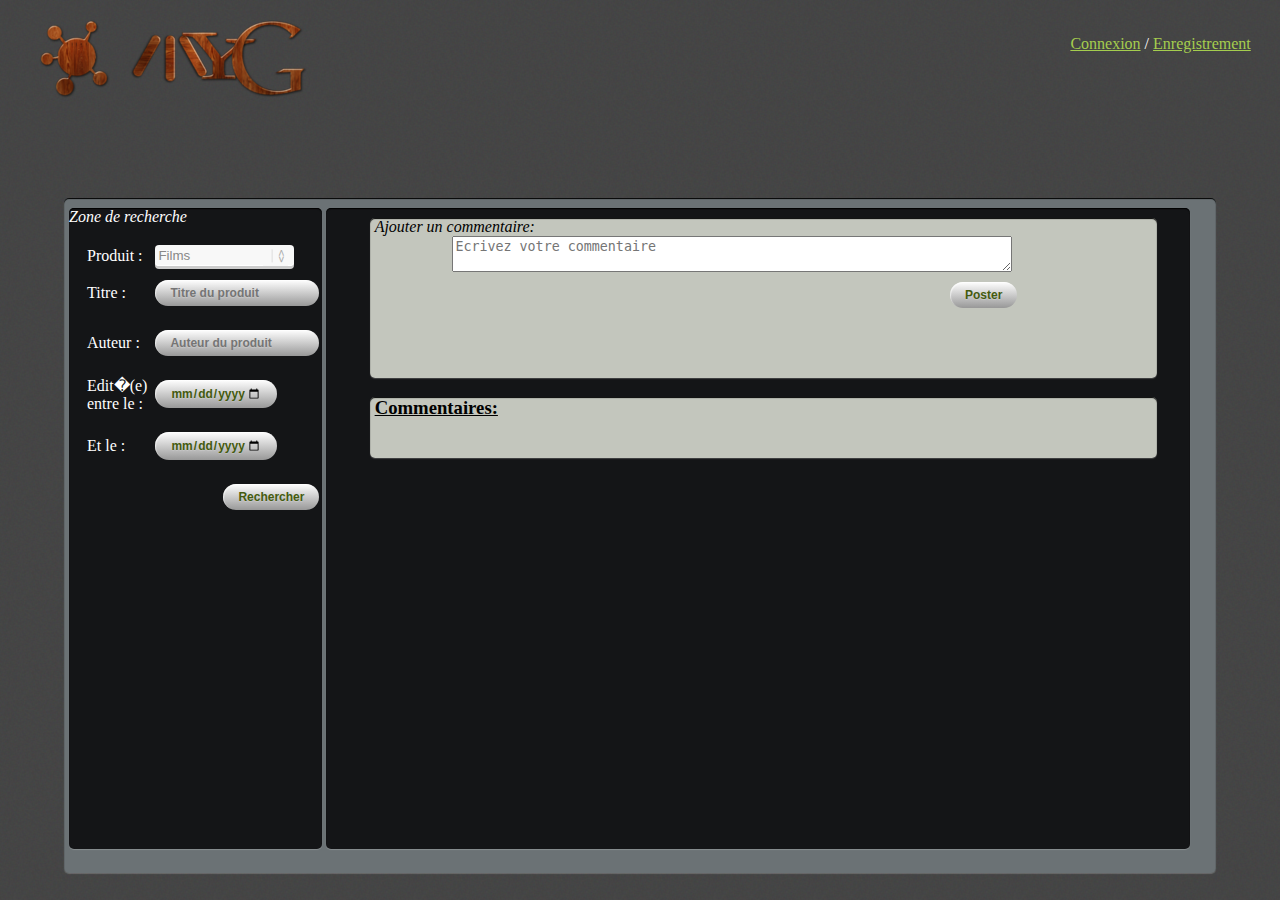
<file: WebContent/index.html>
<html lang="en">
<head>
<link rel="stylesheet" title="kit" media="screen" type="text/css"
	href="style/index.css" />
<script type="text/javascript" src="script/environnement.js"></script>
<script type="text/javascript" src="script/jquery.js"></script>
<title>Page principale</title>
<meta name="robots" content="noindex,follow" />
<style>
body {
	background: url(images/bg.png);
	margin: 0 auto;
}
</style>

</head>

<body onLoad="javascript:main()">
	<!--onload sert a declencher une fonction quand toute la page est chargee pour ne pas manipuler des données inexistantes-->
	<!--<body>
		<script type="text/javascript" src="script/environnement.js">$(main);</script>-->
	<!--<script type="text/javascript">
		environnement =[];
		<% 
		String id = request.getParameter("id"); <!--là on écrit du java entre les %
		String login = request.getParameter("login");
		String key = request.getParameter("key");
		if ((id!=null)&&(login!=null)&(key!=null)){
			out.println("environnement.actif = new User("+id+","+login+")");
			out.println("environnement.key = "+key);
			}
		%>
		</script>-->
	<div id="header">

		<div id="logo">
			<a href="index.html"><img src="images/logo.png" alt="Logo" /></a>
		</div>
		<!-- zone de recherche avec les choix de recherche sur les différents sites !! -->
		<div id="recherche">
			<!-- <form name="searchform" id="search.form">
						<I>Faire une rechercher sur : </I></br>
						<table width=100%>
							<td align=center>
								<img src="images/ic_youtube.png" alt="youtube-logo" onClick="javascript:choixSearch(1);" />
							</td>
							<td align="center">
								<img src="images/Logo.png" alt="Logo" onClick="javascript:choixSearch(2);"/>
							</td>
							<td align="center">
								<img src="images/logoGoogle.gif" alt="google-logo" onClick="javascript:choixSearch(3);"/>
							</td>
						</table>
					</form>-->
		</div>

		<div id="liens">
			<span> <a href='connexion.html'>Connexion</a> / <a
				href='enregistrement.html'> Enregistrement </a>
			</span>
		</div>
	</div>
	<div id="page">
		<div id="stat">
			<span> <I> Zone de recherche</I>
				<p></p>
				<form name="zone_recherche" id="zone_recherche">
					<table>
						<tr>
							<td><font color="white">Produit :</font></td>
							<td><label><SELECT name="produit" id="produit"
									size="1">
										<OPTION value="films">Films</OPTION>
										<OPTION value="livres">Livres</OPTION>
										<OPTION value="jeux">Jeux vid�o</OPTION>
										<OPTION value="albums">Albums de musique</OPTION>
								</SELECT></label></td>
						</tr>
						<tr>
							<td><font color="white">Titre :</font></td>
							<td><input type="text" name="titre" id="titre"
								placeholder="Titre du produit"></td>
						</tr>
						<tr>
							<td><font color="white">Auteur :</font></td>
							<td><input type="text" name="auteur" id="auteur"
								placeholder="Auteur du produit"></td>
						</tr>
						<tr>
							<td><font color="white">Edit�(e) entre le :</font></td>
							<td><input type="date" max="2020-12-25" min="1600-01-01"
								name="date_deb_parution" id="date_deb_parution"></td>
						</tr>
						<tr>
							<td><font color="white">Et le :</font></td>
							<td><input type="date" max="2020-12-25" min="1600-01-01"
								name="date_fin_parution" id="date_fin_parution"></td>
						</tr>
						<tr>
							<td COLSPAN=2 align="right"><input type="submit" value="Rechercher">
							</td>
						</tr>
					</table>
				</form>

			</span>
		</div>

		<div id="content">
			<div id="ajouter_comment">
				<I>Ajouter un commentaire:</I>
				<form name="new_comment" id="new_comment"
					action="javascript:func_new_comment(this)">

					<textarea id="commentaire" placeholder="Ecrivez votre commentaire"></textarea>
					<br /> <input type="submit" value="Poster" id="new_button" />
				</form>
			</div>

			<div id="comment">
				<h3>Commentaires:</h3>
				<div class="infos_comment"></div>
			</div>
		</div>
	</div>
</body>

</html>
</file>
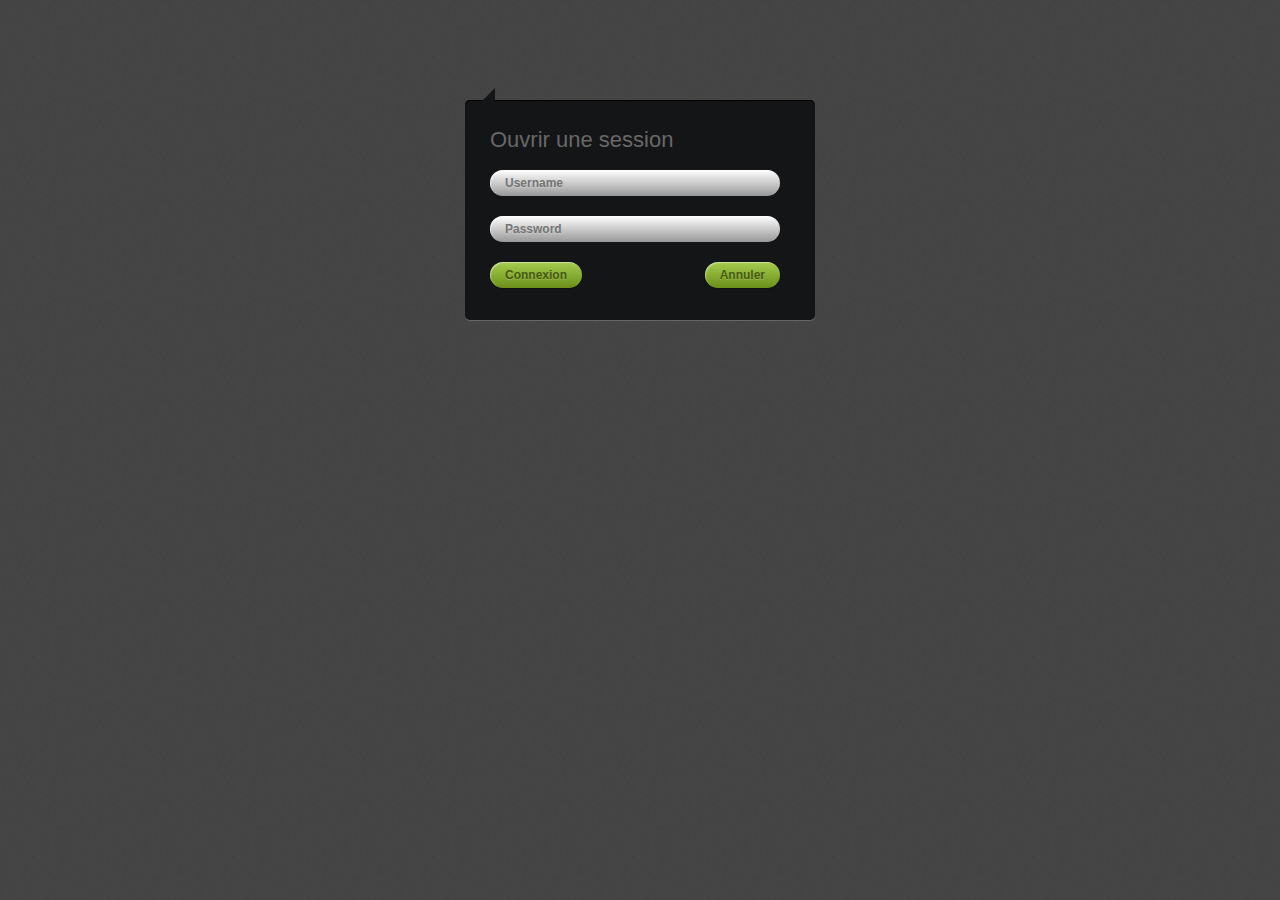
<file: WebContent/connexion.html>
<html>
	
	<head>
	
		<title>Page de connexion</title>
	
		<link rel="stylesheet" href="style/connexion.css" media="screen">
	
		<style>body{background:url(images/bg.png) center;margin: 0 auto;width: 960px;padding-top: 50px}.footer{margin-top:50px;text-align:center;color:#666;font:bold 14px Arial}.footer a{color:#999;text-decoration:none}.login-form{margin: 50px auto;}</style>
	<meta name="robots" content="noindex,follow" />
		<script type="text/javascript" src="script/connexion.js"></script>
		<script type="text/javascript" src="script/jquery.js"></script>
	
	</head>
	
	<body>
	
		<div class="login-form">
		
			<h1>Ouvrir une session</h1>
		
			<form action="javascript:(function(){return;})()" method ="post" onSubmit="javascript:connecte(this)">
			
				<div id="formulaire">
			
					<input type="text" name="username" placeholder="Username"/>
					
					<input type="password" name="password" placeholder="Password"/>
				
					<input type="submit" value="Connexion"/>
					
					<input type="button" value="Annuler" onClick="window.location.href='index.html'" />
					
				</div>
		
			</form>
		
		</div>
	</body>

</html>
</file>
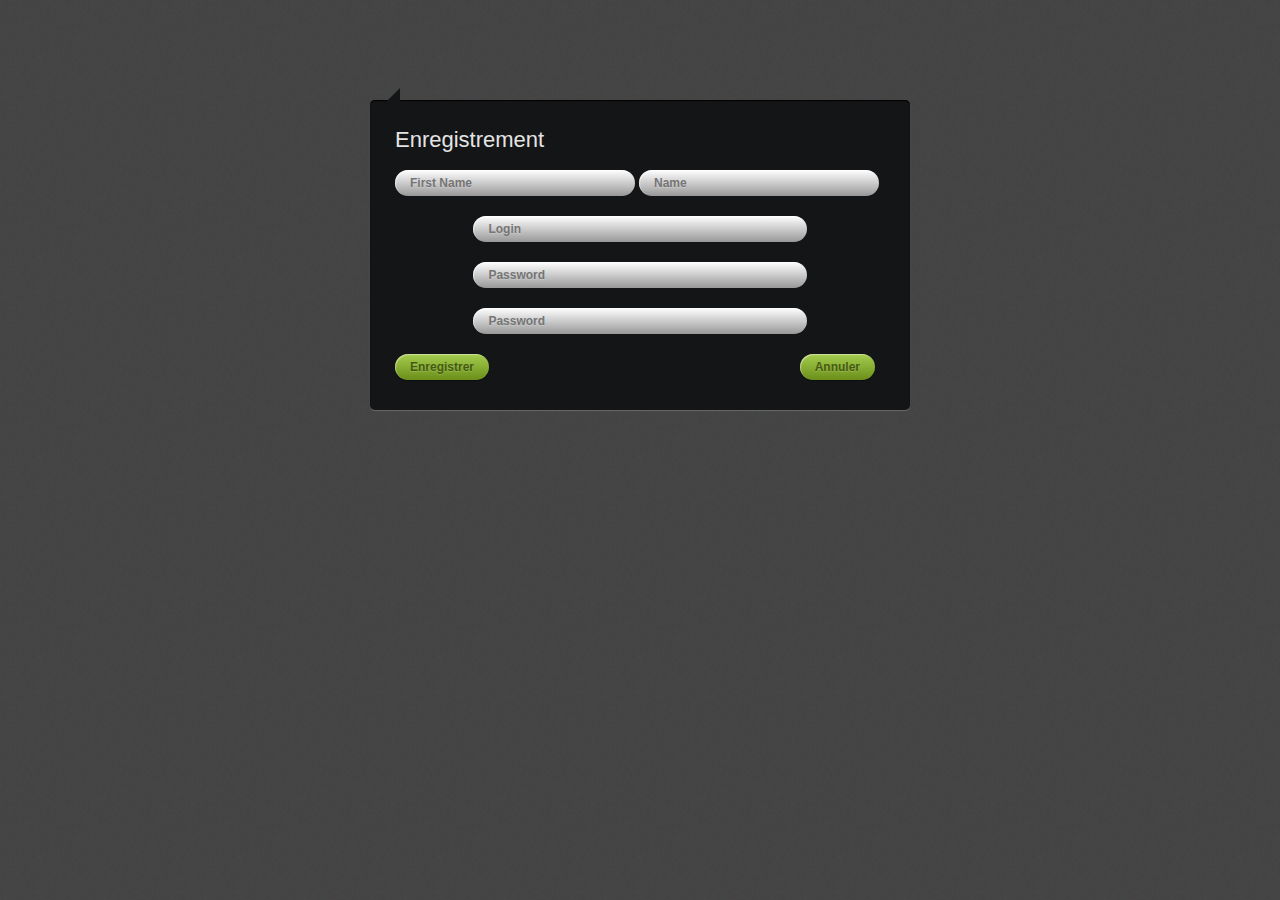
<file: WebContent/enregistrement.html>
<html>
	<head>
	
		<title>Page d'enregistrement</title>
		
		<link rel="stylesheet" title="kit" media="screen" type="text/css" href="style/enregistrement.css" />
		
		<style>body{background:url(images/bg.png) center;margin: 0 auto;width: 960px;padding-top: 50px}.footer{margin-top:50px;text-align:center;color:#666;font:bold 14px Arial}.footer a{color:#999;text-decoration:none}.main{margin: 50px auto;}</style>
	<meta name="robots" content="noindex,follow" />
		<script type="text/javascript" src="script/enregistrement.js"></script>
		<script type="text/javascript" src="script/jquery.js"></script>
	</head>

	<body>

		<div class="main">
		
			<h1>Enregistrement</h1>
			
				<form action="javascript:(function(){return;})()" method="post" onSubmit="javascript:enregistre(this)">
				
					<div id="formulaire">
					
						<div class="nom" >
							<input type="text" name="prenom" placeholder="First Name"/>
							<input type="text" name="nom" placeholder="Name"/>
						</div>
					
							<div class="ids">
								<input type="text" name="login" placeholder="Login"/>
							</div>
							
							<div class="ids">
								<input type="password" name="mdp" placeholder="Password"/>
							</div>
							
							<div class="ids">
								<input type="password" name="mdp2" placeholder="Password"/>
							</div>
						
						<div class="buttons">
							<input type="submit" value="Enregistrer" />
							<input type="button" value="Annuler" onClick="window.location.href='index.html'" />
						</div>
					</div>
	
				</form>
		</div>
	</body>
</html>
</file>
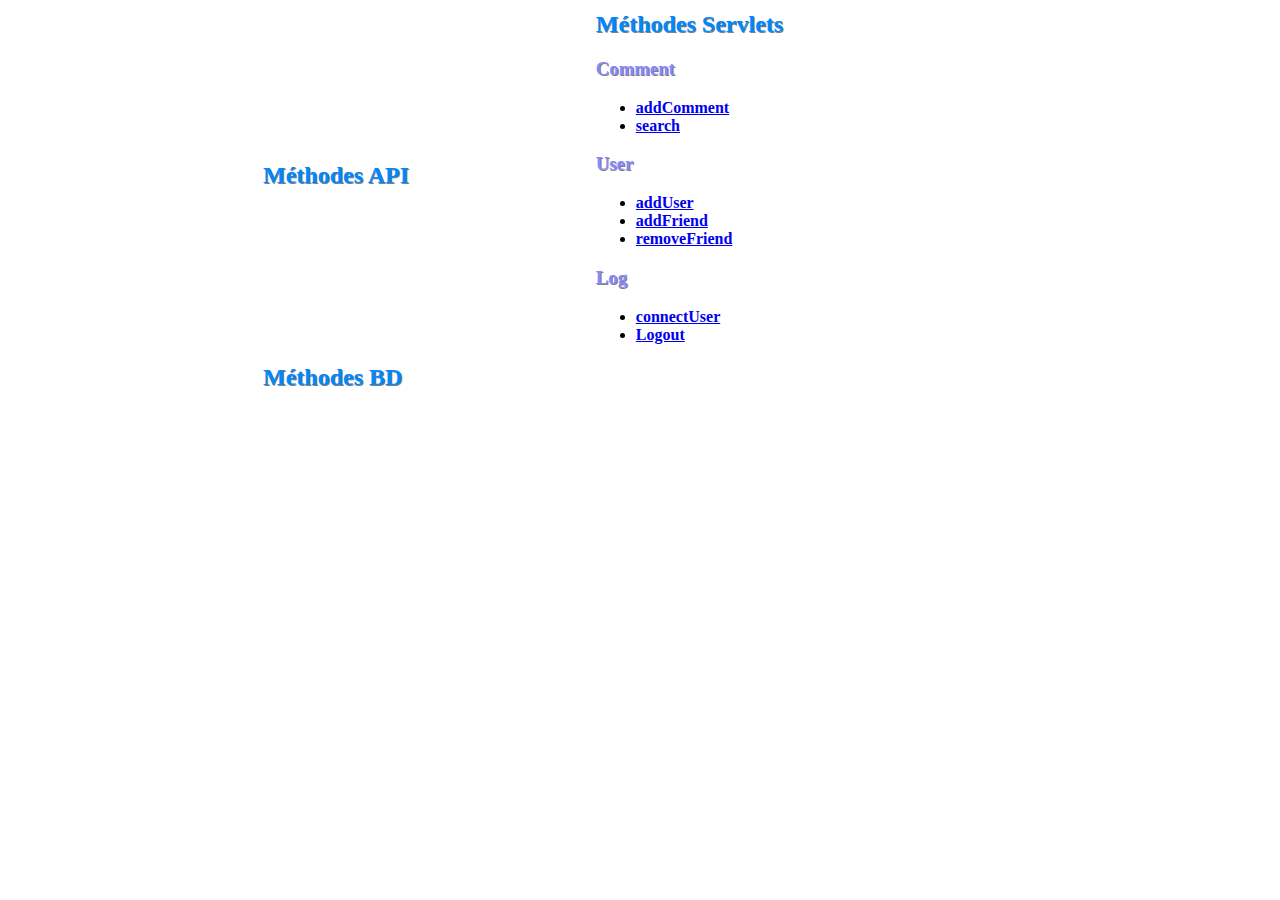
<file: WebContent/documentation/documentation.html>
<html>
	<head>
		<link rel="stylesheet" title="kit" media="screen" type="text/css" href="style/style.css" />
	</head>
	<body>
	<table width="760" align="center">

		<tr>
			<td>
				<div id="h2"><h2>M&eacute;thodes API</h2></div>
			
			
			</td>
			<td>
				<div id="h2"><h2>M&eacute;thodes Servlets</h2></div>
				<div id="h3"><h3>Comment</h3></div>
	
				<ul>
					<li><b><a href="comment/addComment.html"> addComment</a></b></li>
					<li><b><a href="comment/search.html">search</a></b></li>
				</ul>
				
				<div id="h3"><h3>User</h3></div>
		
					<ul>
						<li><b><a href="users/addUser.html"> addUser</a></b></li>
						<li><b><a href="users/addFriend.html">addFriend</a></b></li>
						<li><b><a href="users/removeFriend.html">removeFriend</a></b></li>
					</ul>
					
				<div id="h3"><h3>Log</h3></div>
		
					<ul>
						<li><b><a href="log/connectUser.html">connectUser</a></b></li>
						<li><b><a href="log/logout.html">Logout</a></b></li>
					</ul>
			</td>
		</tr>
		
		<tr>
			<td COLSPAN=2 ROWSPAN=1>
				<div id="h2"><h2>M&eacute;thodes BD</h2></div>

			</td>		
		</tr>
	</table>
	</body>
</html>
</file>
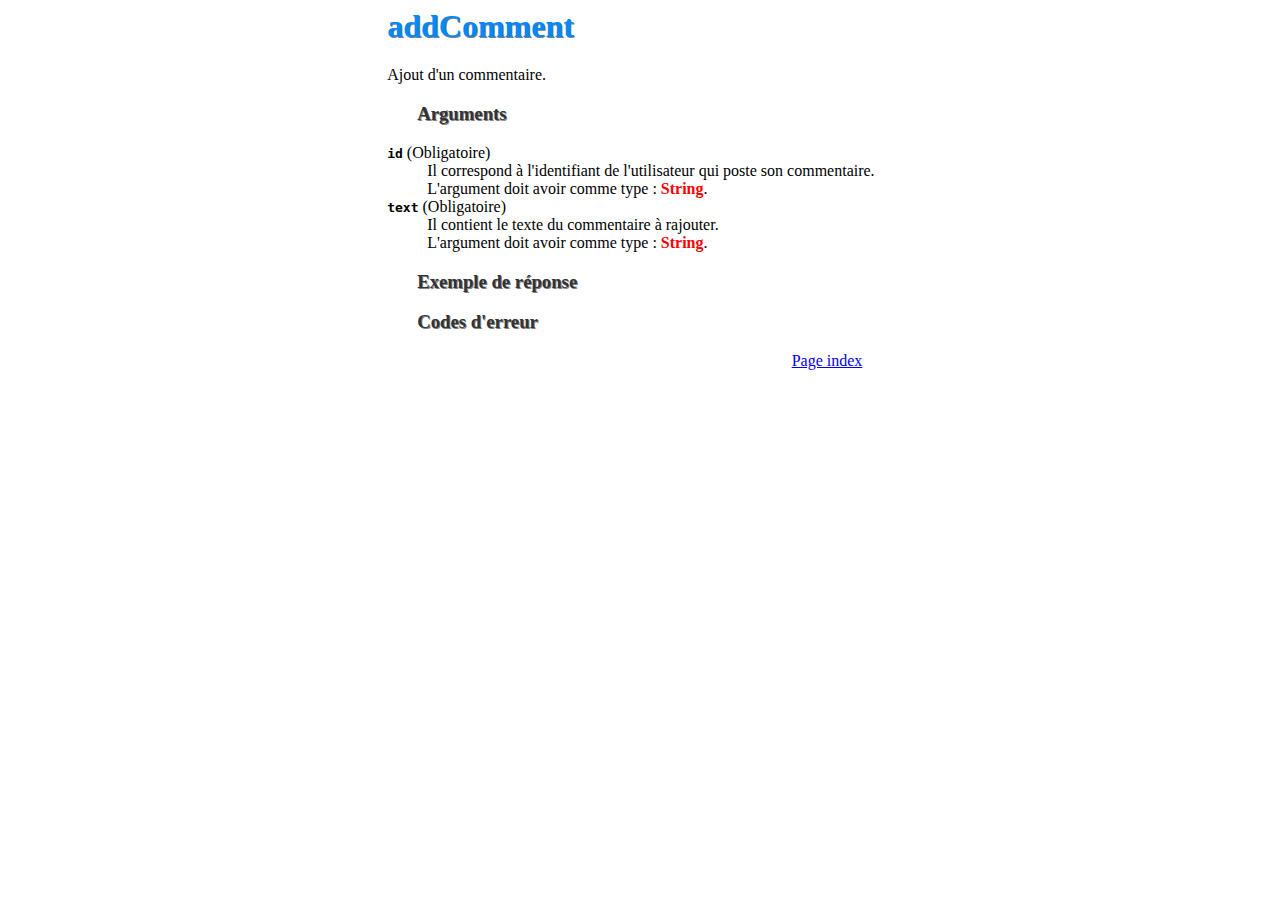
<file: WebContent/documentation/comment/addComment.html>
<html>
	<head>
		<link rel="stylesheet" title="kit" media="screen" type="text/css" href="../style/style.css" />
	</head>
	
	<body>
	
	<div class="information">
		<h1>addComment</h1>
			Ajout d'un commentaire. 
		<br>
	
	<h3>Arguments </h3>
	<dl>
		<dt><b ><code>id</code></b> (Obligatoire)</dt>
		<dd>Il correspond &agrave; l'identifiant de l'utilisateur qui poste son commentaire.<br>
		L'argument doit avoir comme type : <b>String</b>.</dd>
		
		<dt><b ><code>text</code></b> (Obligatoire)</dt>
		<dd>Il contient le texte du commentaire &agrave; rajouter.<br>
		L'argument doit avoir comme type : <b>String</b>. </dd>
	</dl>
	
	<h3>Exemple de r&eacute;ponse </h3>

	<h3>Codes d'erreur </h3>

	<a href="../documentation.html">Page index</a>
	</div>
	</body>
</html>
</file>
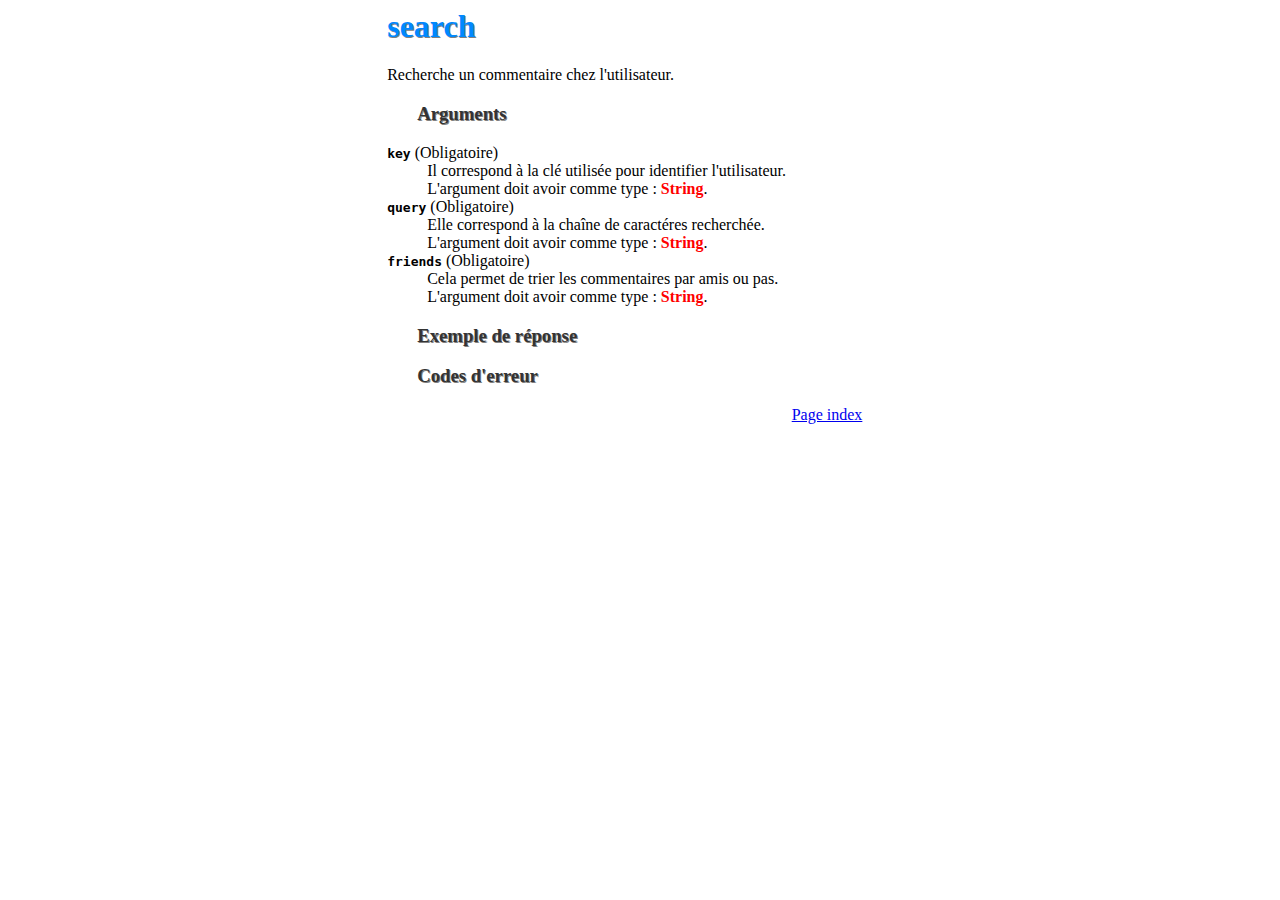
<file: WebContent/documentation/comment/search.html>
<html>
	<head>
		<link rel="stylesheet" title="kit" media="screen" type="text/css" href="../style/style.css" />
	</head>
	
	<body>
	<div class="information">
	<h1>search</h1>
		Recherche un commentaire chez l'utilisateur.
	<br>
	
	<h3>Arguments </h3>
	<dl>
		<dt><b ><code>key</code></b> (Obligatoire)</dt>
		<dd>Il correspond &agrave; la cl&eacute; utilis&eacute;e pour identifier l'utilisateur.<br>
		L'argument doit avoir comme type : <b>String</b>.</dd>
		
		<dt><b ><code>query</code></b> (Obligatoire)</dt>
		<dd>Elle correspond &agrave; la cha&icirc;ne de caract&eacute;res recherch&eacute;e.<br>
		L'argument doit avoir comme type : <b>String</b>.</dd>
		
		<dt><b ><code>friends</code></b> (Obligatoire)</dt>
		<dd>Cela permet de trier les commentaires par amis ou pas.<br>
		L'argument doit avoir comme type : <b>String</b>.</dd>
	</dl>
	
	<h3>Exemple de r&eacute;ponse </h3>

	<h3>Codes d'erreur </h3>
	
	<a href="../documentation.html">Page index</a>
	</div>
	
	</body>
</html>
</file>
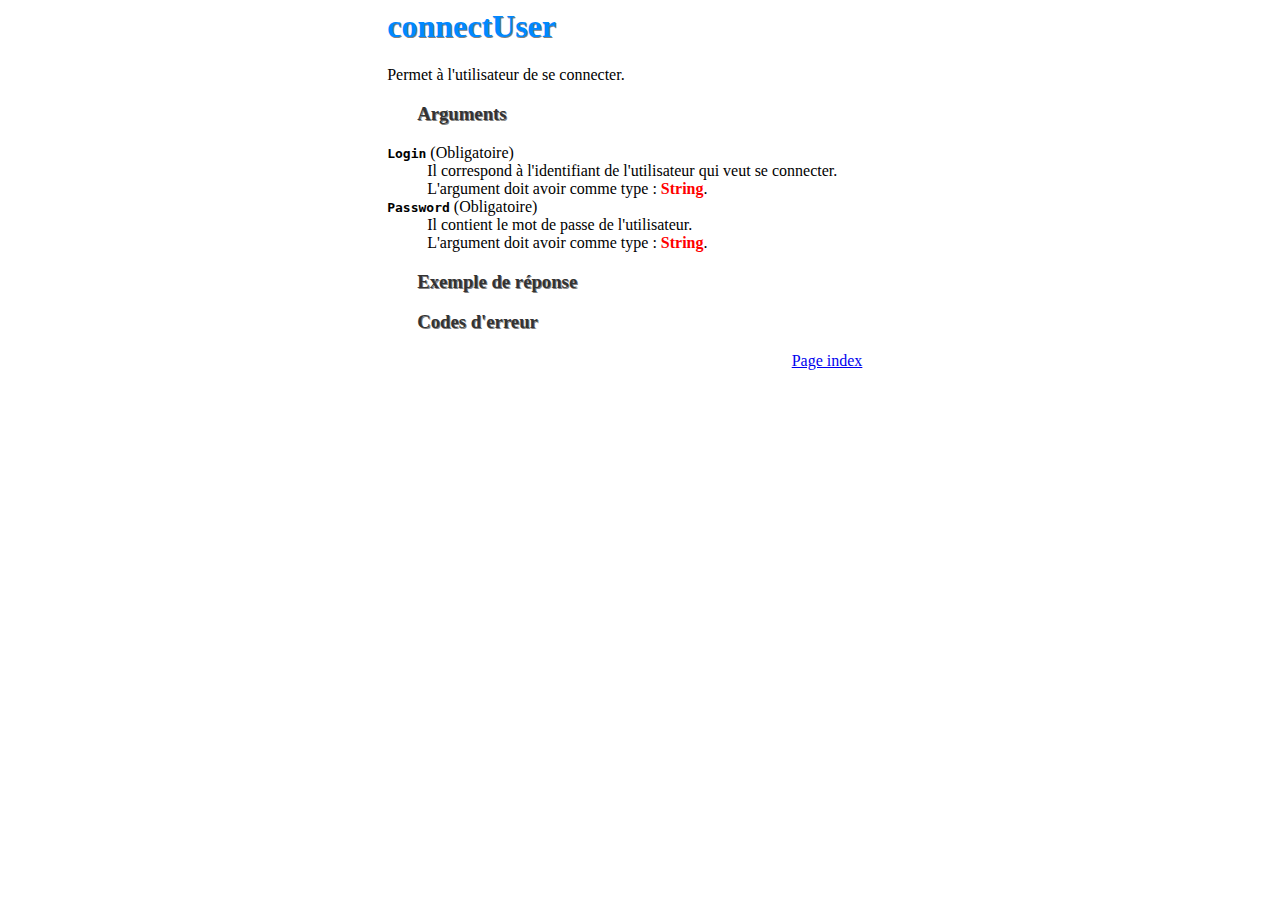
<file: WebContent/documentation/log/connectUser.html>
<html>
	<head>
		<link rel="stylesheet" title="kit" media="screen" type="text/css" href="../style/style.css" />
	</head>
	
	<body>
	<div class="information">
	<h1>connectUser</h1>
		Permet &agrave; l'utilisateur de se connecter.<br>
	
	<h3>Arguments </h3>
	<dl>
		<dt><b ><code>Login</code></b> (Obligatoire)</dt>
		<dd>Il correspond &agrave; l'identifiant de l'utilisateur qui veut se connecter.<br>
		L'argument doit avoir comme type : <b>String</b>.</dd>
		
		<dt><b ><code>Password</code></b> (Obligatoire)</dt>
		<dd>Il contient le mot de passe de l'utilisateur.<br>
		L'argument doit avoir comme type : <b>String</b>. </dd>
	</dl>
	
	<h3>Exemple de r&eacute;ponse </h3>

	<h3>Codes d'erreur </h3>

	<a href="../documentation.html">Page index</a>
	</div>
	</body>
</html>
</file>
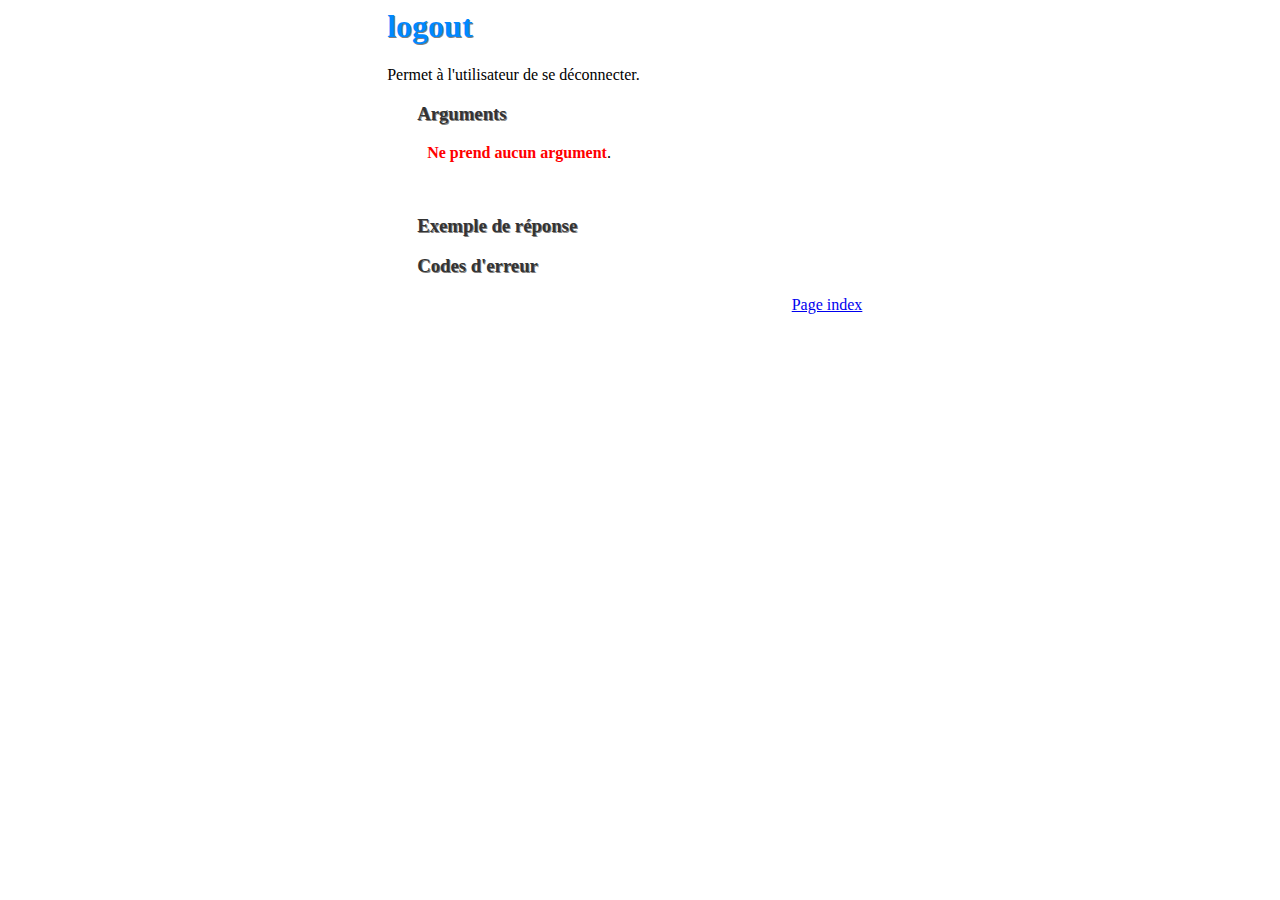
<file: WebContent/documentation/log/logout.html>
<html>
	<head>
		<link rel="stylesheet" title="kit" media="screen" type="text/css" href="../style/style.css" />
	</head>
	
	<body>
	<div class="information">
	<h1>logout</h1>
		Permet &agrave; l'utilisateur de se d&eacute;connecter.<br>
	
	<h3>Arguments </h3>
		<dl>
			<dt><dd><b>Ne prend aucun argument</b>.</dd></dt>
		</dl><br>
		
	<h3>Exemple de r&eacute;ponse </h3>

	<h3>Codes d'erreur </h3>

	<a href="../documentation.html">Page index</a>
	</div>
	</body>
</html>
</file>
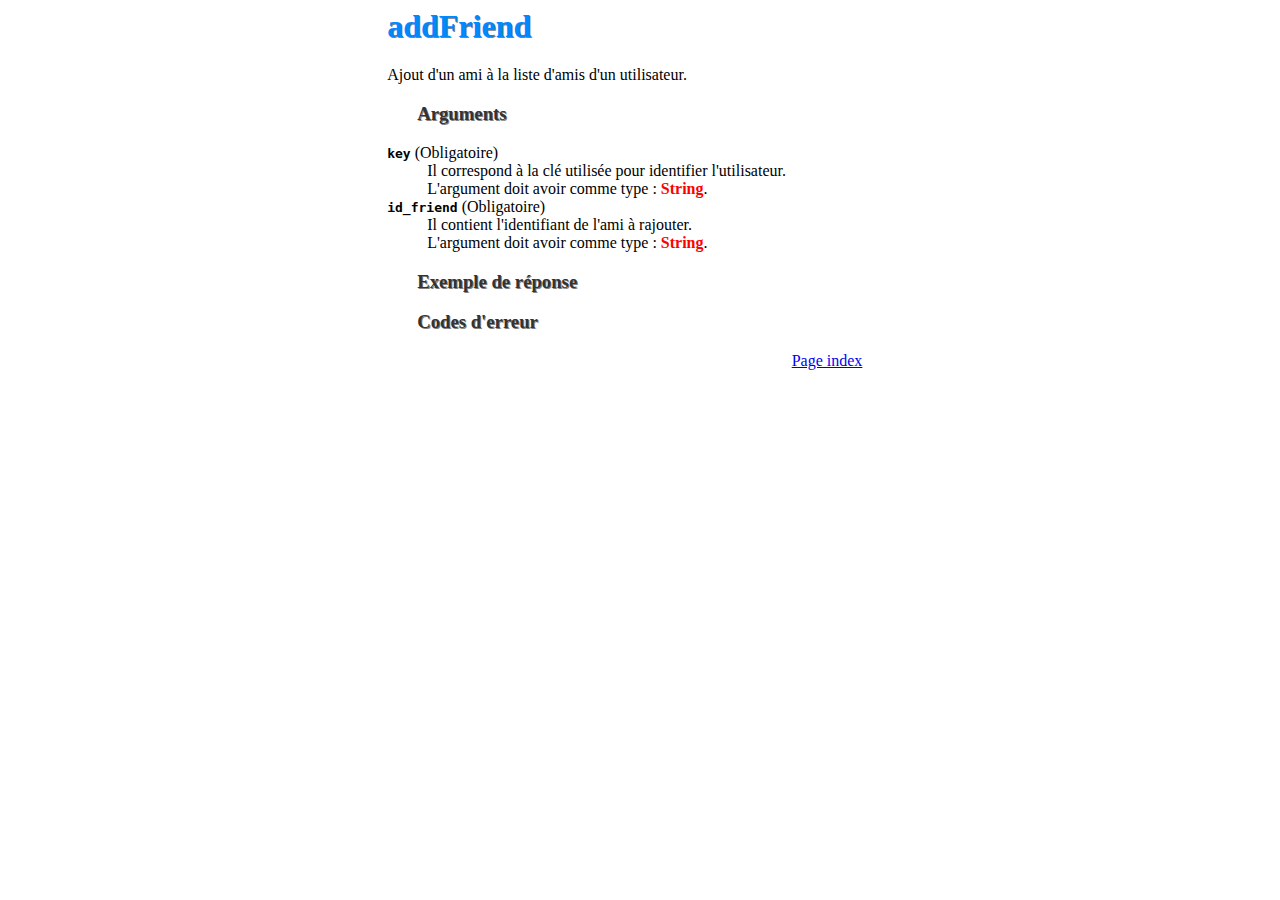
<file: WebContent/documentation/users/addFriend.html>
<html>
	<head>
			<link rel="stylesheet" title="kit" media="screen" type="text/css" href="../style/style.css" />	
	</head>
	
	<body>
	<div class="information">
	<h1>addFriend</h1>
		Ajout d'un ami &agrave; la liste d'amis d'un utilisateur.
	<br>
	
	<h3>Arguments </h3>
	<dl>
		<dt><b ><code>key</code></b> (Obligatoire)</dt>
		<dd>Il correspond &agrave; la cl&eacute; utilis&eacute;e pour identifier l'utilisateur.<br>
		L'argument doit avoir comme type : <b>String</b>.</dd>
				
		<dt><b ><code>id_friend</code></b> (Obligatoire)</dt>
		<dd>Il contient l'identifiant de l'ami &agrave; rajouter.<br>
		L'argument doit avoir comme type : <b>String</b>. </dd>
	</dl>
	
	<h3>Exemple de r&eacute;ponse </h3>

	<h3>Codes d'erreur </h3>

	<a href="../documentation.html">Page index</a>
	</div>
	</body>
</html>
</file>
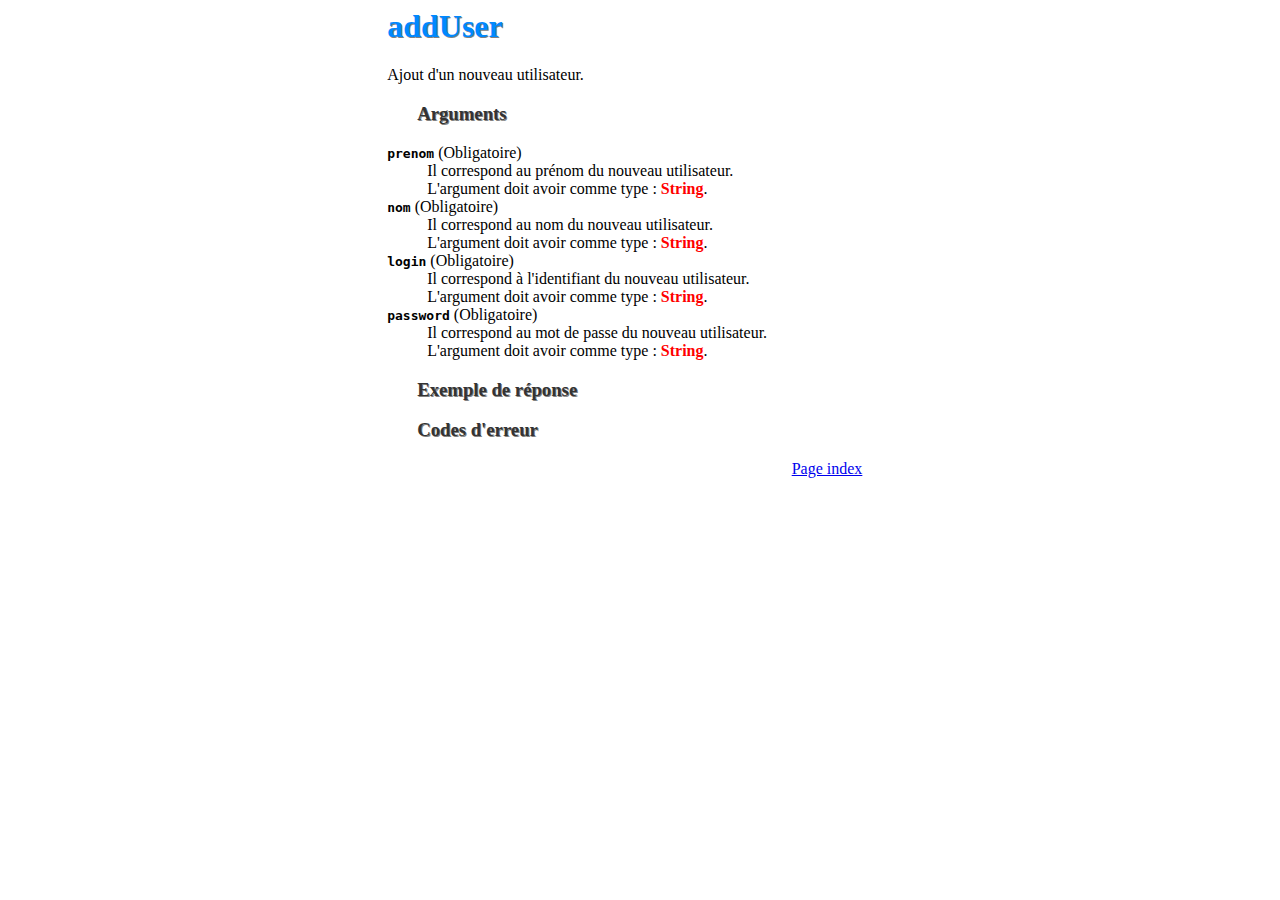
<file: WebContent/documentation/users/addUser.html>
<html>
	<head>
		<link rel="stylesheet" title="kit" media="screen" type="text/css" href="../style/style.css" />
	</head>
	
	<body>
	<div class="information">
	<h1>addUser</h1>
		Ajout d'un nouveau utilisateur.
	<br>
	
	<h3>Arguments </h3>
	<dl>
		<dt><b ><code>prenom</code></b> (Obligatoire)</dt>
		<dd>Il correspond au pr&eacute;nom du nouveau utilisateur.<br>
		L'argument doit avoir comme type : <b>String</b>.</dd>
		
		<dt><b ><code>nom</code></b> (Obligatoire)</dt>
		<dd>Il correspond au nom du nouveau utilisateur.<br>
		L'argument doit avoir comme type : <b>String</b>.</dd>
		
		<dt><b ><code>login</code></b> (Obligatoire)</dt>
		<dd>Il correspond &agrave; l'identifiant du nouveau utilisateur.<br>
		L'argument doit avoir comme type : <b>String</b>.</dd>
		
		<dt><b ><code>password</code></b> (Obligatoire)</dt>
		<dd>Il correspond au mot de passe du nouveau utilisateur.<br>
		L'argument doit avoir comme type : <b>String</b>.</dd>
	</dl>
	
	<h3>Exemple de r&eacute;ponse </h3>

	<h3>Codes d'erreur </h3>

	<a href="../documentation.html">Page index</a>
	</div>
	</body>
</html>
</file>
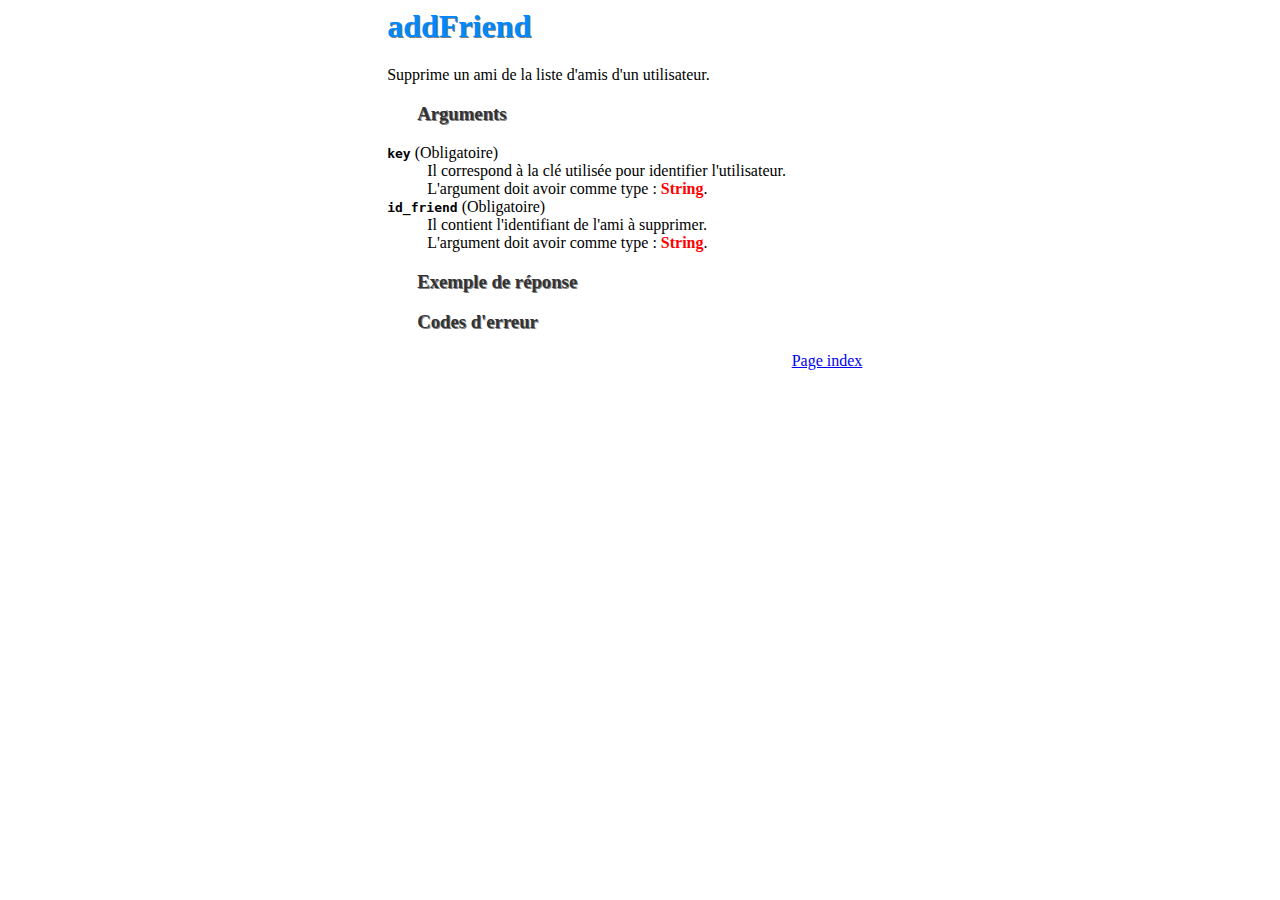
<file: WebContent/documentation/users/removeFriend.html>
<html>
	<head>
		<link rel="stylesheet" title="kit" media="screen" type="text/css" href="../style/style.css" />
	</head>
	
	<body>
	<div class="information">
	<h1>addFriend</h1>
		Supprime un ami de la liste d'amis d'un utilisateur.
	<br>
	
	<h3>Arguments </h3>
	<dl>
		<dt><b ><code>key</code></b> (Obligatoire)</dt>
		<dd>Il correspond &agrave; la cl&eacute; utilis&eacute;e pour identifier l'utilisateur.<br>
		L'argument doit avoir comme type : <b>String</b>.</dd>
				
		<dt><b ><code>id_friend</code></b> (Obligatoire)</dt>
		<dd>Il contient l'identifiant de l'ami &agrave; supprimer.<br>
		L'argument doit avoir comme type : <b>String</b>. </dd>
	</dl>
	
	<h3>Exemple de r&eacute;ponse </h3>

	<h3>Codes d'erreur </h3>

	<a href="../documentation.html">Page index</a>
	</div>
	</body>
</html>
</file>
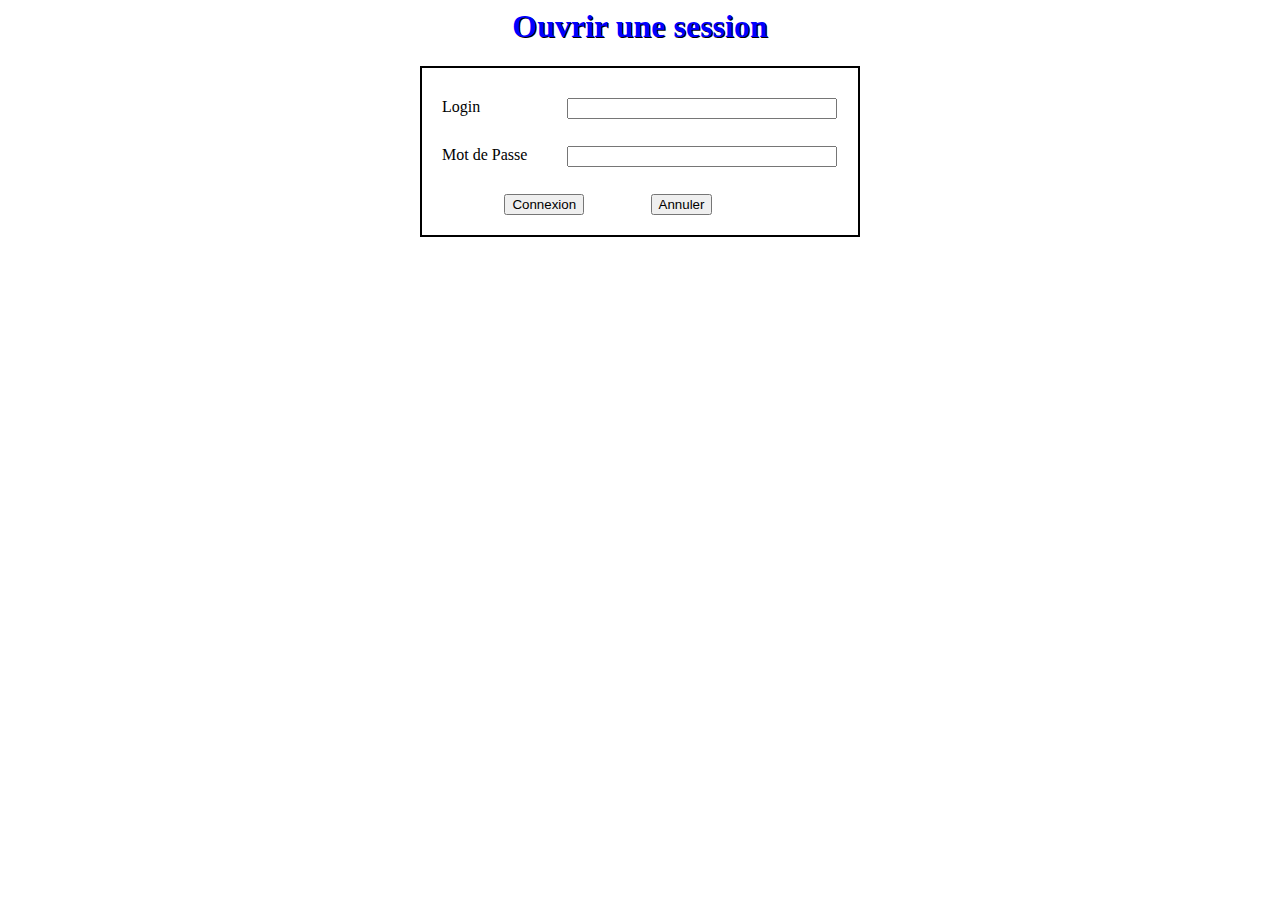
<file: WebContent/WEB-INF/site/connexion.html>
<html>
	<head>
		<link rel="stylesheet" title="kit" media="screen" type="text/css" href="style/style.css" />
		<script type="text/javascript" src="script/connexion.js"></script>
		<script type="text/javascript" src="script/jquery.js"></script>
	</head>
	
	<body>
	
		<div id="main">
			<h1>Ouvrir une session</h1>
			<form action="javascript:(function(){return;})()" method ="post" onSubmit="javascript:connecte(this)">
		
				<div id="formulaire">
		
					<div class="ids">
						<span>Login</span>
						<input type="text" name="login">
					</div>
					
					<div class="ids">
						<span>Mot de Passe</span>
						<input type="password" name="password">
					</div>
		
					<div class="buttons">
						<input type="submit" value="Connexion" />
						<input type="button" value="Annuler" onClick="window.location.href='index.html'" />
					</div>
					
				</div>
				
			</form>
		</div>
	
	</body>
</html>
</file>
<file: WebContent/style/index.css>
#page{
	width: 90%;
	height: 75%;
	margin-left: 5%;
	margin-right: auto;
	color: white;
	-webkit-border-radius: 5px;
	-moz-border-radius: 5px;
	border-radius: 5px;

	-webkit-box-shadow: 0px 1px 1px 0px rgba(255,255,255, .2), inset 0px 1px 1px 0px rgb(0,0,0);
	-moz-box-shadow: 0px 1px 1px 0px rgba(255,255,255, .2), inset 0px 1px 1px 0px rgb(0,0,0);
	box-shadow: 0px 1px 1px 0px rgba(255,255,255, .2), inset 0px 1px 1px 0px rgb(0,0,0);
	background-color: #6B7275;

}

#header{
	color : #fff;
	width : 100%;
	height: 22%;
	background: url(../images/bg.png);
}

#logo{
	display: inline-block;
	vertical-align: top;
	width: 20%;
	height: 90%;
	margin-left: 2%;
	margin-right: 2%;
	margin-top: 5px;
}

#logo img{
	margin-top: 5px;
	border: 0;
	float: left;
}

#recherche{
	display: inline-block;
	vertical-align: top;
	width: 50%;
	height: 100%	;
	margin-left: 2%;
	margin-right: 2%;
	margin-top: 15px;
}

#liens{
	display: inline-block;
	vertical-align: bottom;
	width: 15%;
	height: 90%;
	margin-left: 5%;
	margin-right: auto;
	margin-top: 2px;
}

#liens img{
	margin-left : 40%;
}

#stat{
	display: inline-block;
	vertical-align: top;
	width: 22%;
	height: 95%;
	margin-left:5px;
	margin-top: 10px;
	min-height: 200px;
	
	background-color: #141517;
	
	-webkit-border-radius: 5px;
	-moz-border-radius: 5px;
	border-radius: 5px;

	-webkit-box-shadow: 0px 1px 1px 0px rgba(255,255,255, .2), inset 0px 1px 1px 0px rgb(0,0,0);
	-moz-box-shadow: 0px 1px 1px 0px rgba(255,255,255, .2), inset 0px 1px 1px 0px rgb(0,0,0);
	box-shadow: 0px 1px 1px 0px rgba(255,255,255, .2), inset 0px 1px 1px 0px rgb(0,0,0);
}

#content{
	display: inline-block;
	margin-top: 10px;
	width: 75%;
	height: 95%;
	background-color: #141517;
	
	-webkit-border-radius: 5px;
	-moz-border-radius: 5px;
	border-radius: 5px;

	-webkit-box-shadow: 0px 1px 1px 0px rgba(255,255,255, .2), inset 0px 1px 1px 0px rgb(0,0,0);
	-moz-box-shadow: 0px 1px 1px 0px rgba(255,255,255, .2), inset 0px 1px 1px 0px rgb(0,0,0);
	box-shadow: 0px 1px 1px 0px rgba(255,255,255, .2), inset 0px 1px 1px 0px rgb(0,0,0);
}

#ajouter_comment{
	width: 90%;
	height: 25%;
	margin-left: 5%;
	margin-bottom: 10px;
	margin-top: 10px;
	color: black;
	padding-left: 5px;
	padding-right: 5px;
	
	background: #c3c6bd;
	background: -moz-linear-gradient(top,  #c3c6bd 0%, #c3c6bd 100%);
	background: -webkit-gradient(linear, left top, left bottom, color-stop(0%,#c3c6bd), color-stop(100%,#c3c6bd));
	background: -webkit-linear-gradient(top,  #c3c6bd 0%,#c3c6bd 100%);
	background: -o-linear-gradient(top,  #c3c6bd 0%,#c3c6bd 100%);
	background: -ms-linear-gradient(top,  #c3c6bd 0%,#c3c6bd 100%);
	background: linear-gradient(top,  #c3c6bd 0%,#c3c6bd 100%);
	
	-webkit-border-radius: 5px;
	-moz-border-radius: 5px;
	border-radius: 5px;

	-webkit-box-shadow: 0px 1px 1px 0px rgba(255,255,255, .2), inset 0px 1px 1px 0px rgb(0,0,0);
	-moz-box-shadow: 0px 1px 1px 0px rgba(255,255,255, .2), inset 0px 1px 1px 0px rgb(0,0,0);
	box-shadow: 0px 1px 1px 0px rgba(255,255,255, .2), inset 0px 1px 1px 0px rgb(0,0,0);
}

#zone_recherche{
	margin-left:15px;
	margin-bottom: 5px;
}

select {
    padding:3px;
    margin: 0;
    -webkit-border-radius:4px;
    -moz-border-radius:4px;
    border-radius:4px;
    -webkit-box-shadow: 0 3px 0 #ccc, 0 -1px #fff inset;
    -moz-box-shadow: 0 3px 0 #ccc, 0 -1px #fff inset;
    box-shadow: 0 3px 0 #ccc, 0 -1px #fff inset;
    background: #f8f8f8;
    color:#888;
    border:none;
    outline:none;
    display: inline-block;
    -webkit-appearance:none;
    -moz-appearance:none;
    appearance:none;
    cursor:pointer;
}

@media screen and (-webkit-min-device-pixel-ratio:0) {
    select {padding-right:18px}
}

label {position:relative}
label:after {
    content:'<>';
    font:11px "Consolas", monospace;
    color:#aaa;
    -webkit-transform:rotate(90deg);
    -moz-transform:rotate(90deg);
    -ms-transform:rotate(90deg);
    transform:rotate(90deg);
    right:8px; top:2px;
    padding:0 0 2px;
    border-bottom:1px solid #ddd;
    position:absolute;
    pointer-events:none;
}
label:before {
    content:'';
    right:6px; top:0px;
    width:25px; height:20px;
    background:#f8f8f8;
    position:absolute;
    pointer-events:none;
    display:block;
}

select option {border: 1px solid #000; background: #010;}

#comment{
	width: 90%;
	margin-left: 5%;
	margin-bottom: 10px;
	color: black;
	padding-left: 5px;
	padding-right: 5px;
	
	background: #c3c6bd;
	background: -moz-linear-gradient(top,  #c3c6bd 0%, #c3c6bd 100%);
	background: -webkit-gradient(linear, left top, left bottom, color-stop(0%,#c3c6bd), color-stop(100%,#c3c6bd));
	background: -webkit-linear-gradient(top,  #c3c6bd 0%,#c3c6bd 100%);
	background: -o-linear-gradient(top,  #c3c6bd 0%,#c3c6bd 100%);
	background: -ms-linear-gradient(top,  #c3c6bd 0%,#c3c6bd 100%);
	background: linear-gradient(top,  #c3c6bd 0%,#c3c6bd 100%);
	
	-webkit-border-radius: 5px;
	-moz-border-radius: 5px;
	border-radius: 5px;

	-webkit-box-shadow: 0px 1px 1px 0px rgba(255,255,255, .2), inset 0px 1px 1px 0px rgb(0,0,0);
	-moz-box-shadow: 0px 1px 1px 0px rgba(255,255,255, .2), inset 0px 1px 1px 0px rgb(0,0,0);
	box-shadow: 0px 1px 1px 0px rgba(255,255,255, .2), inset 0px 1px 1px 0px rgb(0,0,0);
}

#new_comment {
	margin-left: 10%;
	width: 80%;
	height: 5%;
}

#commentaire{
	width: 90%;
	margin-left: auto;
}

#text_search{
	width: 90%;
	margin-left: 5%;
	margin-top: 2%;
}

#new_button{
	margin-left: 80%;
}

#box_friends{
	margin-left : 5%;
	margin-top: 3%;
}

#submit_search{
	margin-left: 47%;
}
.text_comment{
	padding-top: 10px;
}

.infos_comment{
	padding-top: 10px;
	padding-bottom: 10px;
	font-size: 12px;
}


input{
	line-height: 14px;
	margin: 10px 0;
	padding: 6px 15px;
	border: 0;
	outline: none;
	cursor: pointer;
	font-family: Helvetica, sans-serif;
	font-size: 12px;
	font-weight: bold;
	text-shadow: 0px 1px 1px rgba(255,255,255, .2);
	color: #445b0f;
	-webkit-border-radius: 26px;
	-moz-border-radius: 26px;
	border-radius: 26px;

	-webkit-transition: all .15s ease-in-out;
	-moz-transition: all .15s ease-in-out;
	-o-transition: all .15s ease-in-out;
	transition: all .15s ease-in-out;
	
	-webkit-box-shadow: inset 1px 1px 1px 0px rgba(255,255,255, .6);
	-moz-box-shadow: inset 1px 1px 1px 0px rgba(255,255,255, .6);
	box-shadow: inset 1px 1px 1px 0px rgba(255,255,255, .6);

	background: #989898;
	background: -moz-linear-gradient(top,  #ffffff 0%, #989898 100%);
	background: -webkit-gradient(linear, left top, left bottom, color-stop(0%,#ffffff), color-stop(100%,#989898));
	background: -webkit-linear-gradient(top,  #ffffff 0%,#989898 100%);
	background: -o-linear-gradient(top,  #ffffff 0%,#989898 100%);
	background: -ms-linear-gradient(top,  #ffffff 0%,#989898 100%);
	background: linear-gradient(top,  #ffffff 0%,#989898 100%);
}

input:hover {
	-webkit-box-shadow: inset 1px 1px 1px 0px rgba(255,255,255, .6), 0px 0px 5px rgba(255,255,255, .5);
	-moz-box-shadow: inset 1px 1px 1px 0px rgba(255,255,255, .6), 0px 0px 5px rgba(255,255,255, .5);
	box-shadow: inset 1px 1px 1px 0px rgba(255,255,255, .6), 0px 0px 5px rgba(255,255,255, .5);
}

input:focus {
	background: #e1e1e1;
	background: -moz-linear-gradient(top,  #ffffff 0%, #e1e1e1 100%);
	background: -webkit-gradient(linear, left top, left bottom, color-stop(0%,#ffffff), color-stop(100%,#e1e1e1));
	background: -webkit-linear-gradient(top,  #ffffff 0%,#e1e1e1 100%);
	background: -o-linear-gradient(top,  #ffffff 0%,#e1e1e1 100%);
	background: -ms-linear-gradient(top,  #ffffff 0%,#e1e1e1 100%);
	background: linear-gradient(top,  #ffffff 0%,#e1e1e1 100%);
}

input:active {
	-webkit-box-shadow: none;
	-moz-box-shadow: none;
	box-shadow: none;
}

#liens input {
	background: #a5cd4e;
	background: -moz-linear-gradient(top,  #a5cd4e 0%, #6b8f1a 100%);
	background: -webkit-gradient(linear, left top, left bottom, color-stop(0%,#a5cd4e), color-stop(100%,#6b8f1a));
	background: -webkit-linear-gradient(top,  #a5cd4e 0%,#6b8f1a 100%);
	background: -o-linear-gradient(top,  #a5cd4e 0%,#6b8f1a 100%);
	background: -ms-linear-gradient(top,  #a5cd4e 0%,#6b8f1a 100%);
	background: linear-gradient(top,  #a5cd4e 0%,#6b8f1a 100%);
}

h2, h3{
text-decoration: underline;
}

a{
color: #a5cd4e;;
}

/* logo du site dans le champs recherche
#photo { 
  margin:10px 0px 6px 0px; 
  padding-left:20px; 
}
 /* logo de Google dans le champs recherche 
#photoDroite { 
  float: right;
  margin: 5px 50px 6px 15px; 
}

/* logo de Youtube dans le champs recherche 
#photoGauche { 
  float : left; 
  margin : 10px 15px 6px 50px; 
}*/
</file>
<file: WebContent/style/connexion.css>
.login-form,
.login-form h1,
.login-form input{
	margin: 0;
	padding: 0;
	border: 0;
	outline: 0;
}

/* Form Container */
.login-form {
	position: relative;
	width: 300px;
	height: 200px;
	padding: 20px 25px 0 25px;
	margin-top: 15px;
	cursor: default;

	background-color: #141517;

	-webkit-border-radius: 5px;
	-moz-border-radius: 5px;
	border-radius: 5px;

	-webkit-box-shadow: 0px 1px 1px 0px rgba(255,255,255, .2), inset 0px 1px 1px 0px rgb(0,0,0);
	-moz-box-shadow: 0px 1px 1px 0px rgba(255,255,255, .2), inset 0px 1px 1px 0px rgb(0,0,0);
	box-shadow: 0px 1px 1px 0px rgba(255,255,255, .2), inset 0px 1px 1px 0px rgb(0,0,0);
}

.login-form:before {
	position: absolute;
	top: -12px;
	left: 10px;

	width: 0px;
	height: 0px;
	content: '';
	
	border-bottom: 10px solid #141517;
	border-right: 10px solid #141517;
	border-top: 10px solid transparent;
	border-left: 10px solid transparent;
}

/* Form Title */
.login-form	h1 {
	line-height: 40px;
	font-family: 'Myriad Pro', sans-serif;
	font-size: 22px;
	font-weight: normal;
	color: #686868;
}

/* Form Input General Styles */
.login-form input[type=text],
.login-form input[type=password],
.login-form input[type=submit],
.login-form input[type=button] {
	line-height: 14px;
	margin: 10px 0;
	padding: 6px 15px;
	border: 0;
	outline: none;

	font-family: Helvetica, sans-serif;
	font-size: 12px;
	font-weight: bold;
	text-shadow: 0px 1px 1px rgba(255,255,255, .2);

	-webkit-border-radius: 26px;
	-moz-border-radius: 26px;
	border-radius: 26px;

	-webkit-transition: all .15s ease-in-out;
	-moz-transition: all .15s ease-in-out;
	-o-transition: all .15s ease-in-out;
	transition: all .15s ease-in-out;
}

/* Form User&Pass Input Styles */
.login-form input[type=text],
.login-form input[type=password] {
	color: #686868;
	width: 290px;

	-webkit-box-shadow: inset 1px 1px 1px 0px rgba(255,255,255, .6);
	-moz-box-shadow: inset 1px 1px 1px 0px rgba(255,255,255, .6);
	box-shadow: inset 1px 1px 1px 0px rgba(255,255,255, .6);

	background: #989898;
	background: -moz-linear-gradient(top,  #ffffff 0%, #989898 100%);
	background: -webkit-gradient(linear, left top, left bottom, color-stop(0%,#ffffff), color-stop(100%,#989898));
	background: -webkit-linear-gradient(top,  #ffffff 0%,#989898 100%);
	background: -o-linear-gradient(top,  #ffffff 0%,#989898 100%);
	background: -ms-linear-gradient(top,  #ffffff 0%,#989898 100%);
	background: linear-gradient(top,  #ffffff 0%,#989898 100%);
}

.login-form input[type=text]:hover,
.login-form input[type=password]:hover {
	-webkit-box-shadow: inset 1px 1px 1px 0px rgba(255,255,255, .6), 0px 0px 5px rgba(255,255,255, .5);
	-moz-box-shadow: inset 1px 1px 1px 0px rgba(255,255,255, .6), 0px 0px 5px rgba(255,255,255, .5);
	box-shadow: inset 1px 1px 1px 0px rgba(255,255,255, .6), 0px 0px 5px rgba(255,255,255, .5);
}

.login-form input[type=text]:focus,
.login-form input[type=password]:focus {
	background: #e1e1e1;
	background: -moz-linear-gradient(top,  #ffffff 0%, #e1e1e1 100%);
	background: -webkit-gradient(linear, left top, left bottom, color-stop(0%,#ffffff), color-stop(100%,#e1e1e1));
	background: -webkit-linear-gradient(top,  #ffffff 0%,#e1e1e1 100%);
	background: -o-linear-gradient(top,  #ffffff 0%,#e1e1e1 100%);
	background: -ms-linear-gradient(top,  #ffffff 0%,#e1e1e1 100%);
	background: linear-gradient(top,  #ffffff 0%,#e1e1e1 100%);
}

/* Form Submit Input Styles */
.login-form input[type=button] {
	float: right;
	margin-right: 10px;
	cursor: pointer;

	color: #445b0f;

	-webkit-box-shadow: inset 1px 1px 1px 0px rgba(255,255,255, .45), 0px 1px 1px 0px rgba(0,0,0, .3);
	-moz-box-shadow: inset 1px 1px 1px 0px rgba(255,255,255, .45), 0px 1px 1px 0px rgba(0,0,0, .3);
	box-shadow: inset 1px 1px 1px 0px rgba(255,255,255, .45), 0px 1px 1px 0px rgba(0,0,0, .3);
}

.login-form input[type=submit] {
	cursor: pointer;

	color: #445b0f;

	-webkit-box-shadow: inset 1px 1px 1px 0px rgba(255,255,255, .45), 0px 1px 1px 0px rgba(0,0,0, .3);
	-moz-box-shadow: inset 1px 1px 1px 0px rgba(255,255,255, .45), 0px 1px 1px 0px rgba(0,0,0, .3);
	box-shadow: inset 1px 1px 1px 0px rgba(255,255,255, .45), 0px 1px 1px 0px rgba(0,0,0, .3);
}

.login-form input[type=submit]:hover,
.login-form input[type=button]:hover {
	-webkit-box-shadow: inset 1px 1px 3px 0px rgba(255,255,255, .8), 0px 1px 1px 0px rgba(0,0,0, .6);
	-moz-box-shadow: inset 1px 1px 3px 0px rgba(255,255,255, .8), 0px 1px 1px 0px rgba(0,0,0, .6);
	box-shadow: inset 1px 1px 3px 0px rgba(255,255,255, .8), 0px 1px 1px 0px rgba(0,0,0, .6);
}

.login-form input[type=submit]:active,
.login-form input[type=button]:active {
	-webkit-box-shadow: none;
	-moz-box-shadow: none;
	box-shadow: none;
}

/* Form Green Gradient Styles */
.login-form input[type=submit],
.login-form input[type=button] {
	background: #a5cd4e;
	background: -moz-linear-gradient(top,  #a5cd4e 0%, #6b8f1a 100%);
	background: -webkit-gradient(linear, left top, left bottom, color-stop(0%,#a5cd4e), color-stop(100%,#6b8f1a));
	background: -webkit-linear-gradient(top,  #a5cd4e 0%,#6b8f1a 100%);
	background: -o-linear-gradient(top,  #a5cd4e 0%,#6b8f1a 100%);
	background: -ms-linear-gradient(top,  #a5cd4e 0%,#6b8f1a 100%);
	background: linear-gradient(top,  #a5cd4e 0%,#6b8f1a 100%);
}

/*Form error message */
#erreur{
	line-height: 20px;
	font-family: 'Myriad Pro', sans-serif;
	font-size: 14px;
	font-weight: normal;
	color: #a5ca3e;
}
</file>
<file: WebContent/style/enregistrement.css>
.main,
.main h1,
.main input{
	margin: 0;
	padding: 0;
	border: 0;
	outline: 0;
}

/* Form Container */
.main {
	position: relative;
	width: 490px;
	height: 290px;
	padding: 20px 25px 0 25px;
	margin-top: 15px;
	cursor: default;

	background-color: #141517;

	-webkit-border-radius: 5px;
	-moz-border-radius: 5px;
	border-radius: 5px;

	-webkit-box-shadow: 0px 1px 1px 0px rgba(255,255,255, .2), inset 0px 1px 1px 0px rgb(0,0,0);
	-moz-box-shadow: 0px 1px 1px 0px rgba(255,255,255, .2), inset 0px 1px 1px 0px rgb(0,0,0);
	box-shadow: 0px 1px 1px 0px rgba(255,255,255, .2), inset 0px 1px 1px 0px rgb(0,0,0);
}

.main:before {
	position: absolute;
	top: -12px;
	left: 10px;

	width: 0px;
	height: 0px;
	content: '';
	
	border-bottom: 10px solid #141517;
	border-right: 10px solid #141517;
	border-top: 10px solid transparent;
	border-left: 10px solid transparent;
}

/* Form Title */
.main	h1 {
	line-height: 40px;
	font-family: 'Myriad Pro', sans-serif;
	font-size: 22px;
	font-weight: normal;
	color: #e4e4e4;
}

/* Form Input General Styles */
.main input {
	line-height: 14px;
	margin: 10px 0;
	padding: 6px 15px;
	border: 0;
	outline: none;

	font-family: Helvetica, sans-serif;
	font-size: 12px;
	font-weight: bold;
	text-shadow: 0px 1px 1px rgba(255,255,255, .2);

	-webkit-border-radius: 26px;
	-moz-border-radius: 26px;
	border-radius: 26px;

	-webkit-transition: all .15s ease-in-out;
	-moz-transition: all .15s ease-in-out;
	-o-transition: all .15s ease-in-out;
	transition: all .15s ease-in-out;
}

/* Form Name & First Name Input Styles */
.nom input{
	color: #686868;
	width: 240px;

	-webkit-box-shadow: inset 1px 1px 1px 0px rgba(255,255,255, .6);
	-moz-box-shadow: inset 1px 1px 1px 0px rgba(255,255,255, .6);
	box-shadow: inset 1px 1px 1px 0px rgba(255,255,255, .6);

	background: #989898;
	background: -moz-linear-gradient(top,  #ffffff 0%, #989898 100%);
	background: -webkit-gradient(linear, left top, left bottom, color-stop(0%,#ffffff), color-stop(100%,#989898));
	background: -webkit-linear-gradient(top,  #ffffff 0%,#989898 100%);
	background: -o-linear-gradient(top,  #ffffff 0%,#989898 100%);
	background: -ms-linear-gradient(top,  #ffffff 0%,#989898 100%);
	background: linear-gradient(top,  #ffffff 0%,#989898 100%);
}

.nom input:hover {
	-webkit-box-shadow: inset 1px 1px 1px 0px rgba(255,255,255, .6), 0px 0px 5px rgba(255,255,255, .5);
	-moz-box-shadow: inset 1px 1px 1px 0px rgba(255,255,255, .6), 0px 0px 5px rgba(255,255,255, .5);
	box-shadow: inset 1px 1px 1px 0px rgba(255,255,255, .6), 0px 0px 5px rgba(255,255,255, .5);
}

.nom input:focus {
	background: #e1e1e1;
	background: -moz-linear-gradient(top,  #ffffff 0%, #e1e1e1 100%);
	background: -webkit-gradient(linear, left top, left bottom, color-stop(0%,#ffffff), color-stop(100%,#e1e1e1));
	background: -webkit-linear-gradient(top,  #ffffff 0%,#e1e1e1 100%);
	background: -o-linear-gradient(top,  #ffffff 0%,#e1e1e1 100%);
	background: -ms-linear-gradient(top,  #ffffff 0%,#e1e1e1 100%);
	background: linear-gradient(top,  #ffffff 0%,#e1e1e1 100%);
}

/* Form Login & Password Input Styles */
.ids input {
	color: #686868;
	width: 334px;
	
	margin-left: 16%;
	margin-right: 16%;
	
	-webkit-box-shadow: inset 1px 1px 1px 0px rgba(255,255,255, .6);
	-moz-box-shadow: inset 1px 1px 1px 0px rgba(255,255,255, .6);
	box-shadow: inset 1px 1px 1px 0px rgba(255,255,255, .6);

	background: #989898;
	background: -moz-linear-gradient(top,  #ffffff 0%, #989898 100%);
	background: -webkit-gradient(linear, left top, left bottom, color-stop(0%,#ffffff), color-stop(100%,#989898));
	background: -webkit-linear-gradient(top,  #ffffff 0%,#989898 100%);
	background: -o-linear-gradient(top,  #ffffff 0%,#989898 100%);
	background: -ms-linear-gradient(top,  #ffffff 0%,#989898 100%);
	background: linear-gradient(top,  #ffffff 0%,#989898 100%);
}

.ids input:hover {
	-webkit-box-shadow: inset 1px 1px 1px 0px rgba(255,255,255, .6), 0px 0px 5px rgba(255,255,255, .5);
	-moz-box-shadow: inset 1px 1px 1px 0px rgba(255,255,255, .6), 0px 0px 5px rgba(255,255,255, .5);
	box-shadow: inset 1px 1px 1px 0px rgba(255,255,255, .6), 0px 0px 5px rgba(255,255,255, .5);
}

.ids input:focus {
	background: #e1e1e1;
	background: -moz-linear-gradient(top,  #ffffff 0%, #e1e1e1 100%);
	background: -webkit-gradient(linear, left top, left bottom, color-stop(0%,#ffffff), color-stop(100%,#e1e1e1));
	background: -webkit-linear-gradient(top,  #ffffff 0%,#e1e1e1 100%);
	background: -o-linear-gradient(top,  #ffffff 0%,#e1e1e1 100%);
	background: -ms-linear-gradient(top,  #ffffff 0%,#e1e1e1 100%);
	background: linear-gradient(top,  #ffffff 0%,#e1e1e1 100%);
}

/* Form Submit & Button Input Styles */
.buttons input[type=button] {
	float: right;
	margin-right: 10px;
	cursor: pointer;

	color: #445b0f;

	-webkit-box-shadow: inset 1px 1px 1px 0px rgba(255,255,255, .45), 0px 1px 1px 0px rgba(0,0,0, .3);
	-moz-box-shadow: inset 1px 1px 1px 0px rgba(255,255,255, .45), 0px 1px 1px 0px rgba(0,0,0, .3);
	box-shadow: inset 1px 1px 1px 0px rgba(255,255,255, .45), 0px 1px 1px 0px rgba(0,0,0, .3);
}

.buttons input[type=submit] {
	cursor: pointer;

	color: #445b0f;

	-webkit-box-shadow: inset 1px 1px 1px 0px rgba(255,255,255, .45), 0px 1px 1px 0px rgba(0,0,0, .3);
	-moz-box-shadow: inset 1px 1px 1px 0px rgba(255,255,255, .45), 0px 1px 1px 0px rgba(0,0,0, .3);
	box-shadow: inset 1px 1px 1px 0px rgba(255,255,255, .45), 0px 1px 1px 0px rgba(0,0,0, .3);
}

.buttons input:hover {
	-webkit-box-shadow: inset 1px 1px 3px 0px rgba(255,255,255, .8), 0px 1px 1px 0px rgba(0,0,0, .6);
	-moz-box-shadow: inset 1px 1px 3px 0px rgba(255,255,255, .8), 0px 1px 1px 0px rgba(0,0,0, .6);
	box-shadow: inset 1px 1px 3px 0px rgba(255,255,255, .8), 0px 1px 1px 0px rgba(0,0,0, .6);
}

.buttons input:active {
	-webkit-box-shadow: none;
	-moz-box-shadow: none;
	box-shadow: none;
}

/* Form Green Gradient Styles */
.buttons input{
	background: #a5cd4e;
	background: -moz-linear-gradient(top,  #a5cd4e 0%, #6b8f1a 100%);
	background: -webkit-gradient(linear, left top, left bottom, color-stop(0%,#a5cd4e), color-stop(100%,#6b8f1a));
	background: -webkit-linear-gradient(top,  #a5cd4e 0%,#6b8f1a 100%);
	background: -o-linear-gradient(top,  #a5cd4e 0%,#6b8f1a 100%);
	background: -ms-linear-gradient(top,  #a5cd4e 0%,#6b8f1a 100%);
	background: linear-gradient(top,  #a5cd4e 0%,#6b8f1a 100%);
}

/*Form message erreur */

#erreur{
	line-height: 20px;
	font-family: 'Myriad Pro', sans-serif;
	font-size: 14px;
	font-weight: normal;
	color: #a5ca3e;
	}
</file>
<file: WebContent/documentation/style/style.css>
.information
{
	margin-left: 30%;
	margin-right: 30%;
}

.information > h1
{
	color : #08F;
	border-color: black;
	text-shadow: 1px 1px 0px gray;
}

.information > dl>dd > b
{
	color : red;
	border-color: black;
}

.information >h3
{
	color : #333;
	text-shadow: 1px 1px 0px gray;
	margin-left : 30;
}

.information>a
{
	margin-left: 80%;
}

#h2
{
	color : #08F;
	border-color: black;
	text-shadow: 1px 1px 0px gray;
}

#h3
{
	color : #88F;
	border-color: black;
	text-shadow: 1px 1px 0px gray;
}
</file>
<file: WebContent/WEB-INF/site/style/style.css>
#main{
	width: 440px;
	margin-left: auto;
	margin-right: auto;
}

#page{
	width: 90%;
	margin-left: auto;
	margin-right: auto;
	border-style: solid;
	border-width: 1px;
}

#header{
	color : #333;
	width : 100%;
	height: 200px;
	border-style: solid;
	border-width: 1px;
}

#logo{
	display: inline-block;
	vertical-align: bottom;
	width: 20%;
	height: 150px;
	margin-left: 2%;
	margin-right: 2%;
	border-style: solid;
	border-width: 1px;
}

#recherche{
	display: inline-block;
	vertical-align: bottom;
	width: 50%;
	height: 150px;
	margin-left: 2%;
	margin-right: 2%;
	border-style: solid;
	border-width: 1px;
}

#liens{
	display: inline-block;
	vertical-align: bottom;
	width: 15%;
	height: 180px;
	margin-left: 2%;
	margin-right: 2%;
	margin-top: 10px;
	border-style: solid;
	border-width: 1px;
}

#stat{
	display: inline-block;
	vertical-align: top;
	width: 20%;
	margin-left:2%;
	margin-top: 10px;
	min-height: 300px;
	border-style: solid;
	border-width: 1px;
}

#content{
	display: inline-block;
	margin-top: 10px;
	width: 77%;
}

#ajouter_comment{
	width: 90%;
	margin-left: 5%;
	margin-bottom: 10px;
	min-height: 150px;
	border-style: solid;
	border-width: 1px;
}

#comment{
	width: 90%;
	margin-left: 5%;
	margin-bottom: 10px;
	min-height: 150px;
	border-style: solid;
	border-width: 1px;
}

#formulaire{
	border-width:2px;
	border-style: solid;
	border-color: black;
}

#erreur{
	margin-top: 15px;
	margin-left: 20px;
	color: red;
}

h1{
	color: blue;
	text-align: center;
	text-shadow: 1px 1px 0px black;
}

.comment textarea{
	margin-left: 10%;
	width: 80%;
	height: 200px;
}

.text_comment{
	padding-top: 10px;
}

.infos_comment{
	padding-top: 10px;
	padding-bottom: 10px;
}

.nom{
	width: 100%;
}

.nom>span{
	display: inline-block;
	margin-top: 10px;
	width: 19%;
	margin-left:15%;
	margin-right: 15%;
}

.nom>input{
	width: 39%;
	margin-top: 10px;
	margin-left: 5%;
	margin-right: 5%;
}

.ids{
	margin-left: 20px;
	margin-top: 30px;
	position: relative;
}

.ids > input{
	position: absolute;
	left: 30%;
	width: 65%;
}

.buttons{
	margin-left: 20px;
	margin-top: 30px;
	margin-bottom: 20px;
}

.buttons>input{
	margin-left: 15%;
}
</file>
